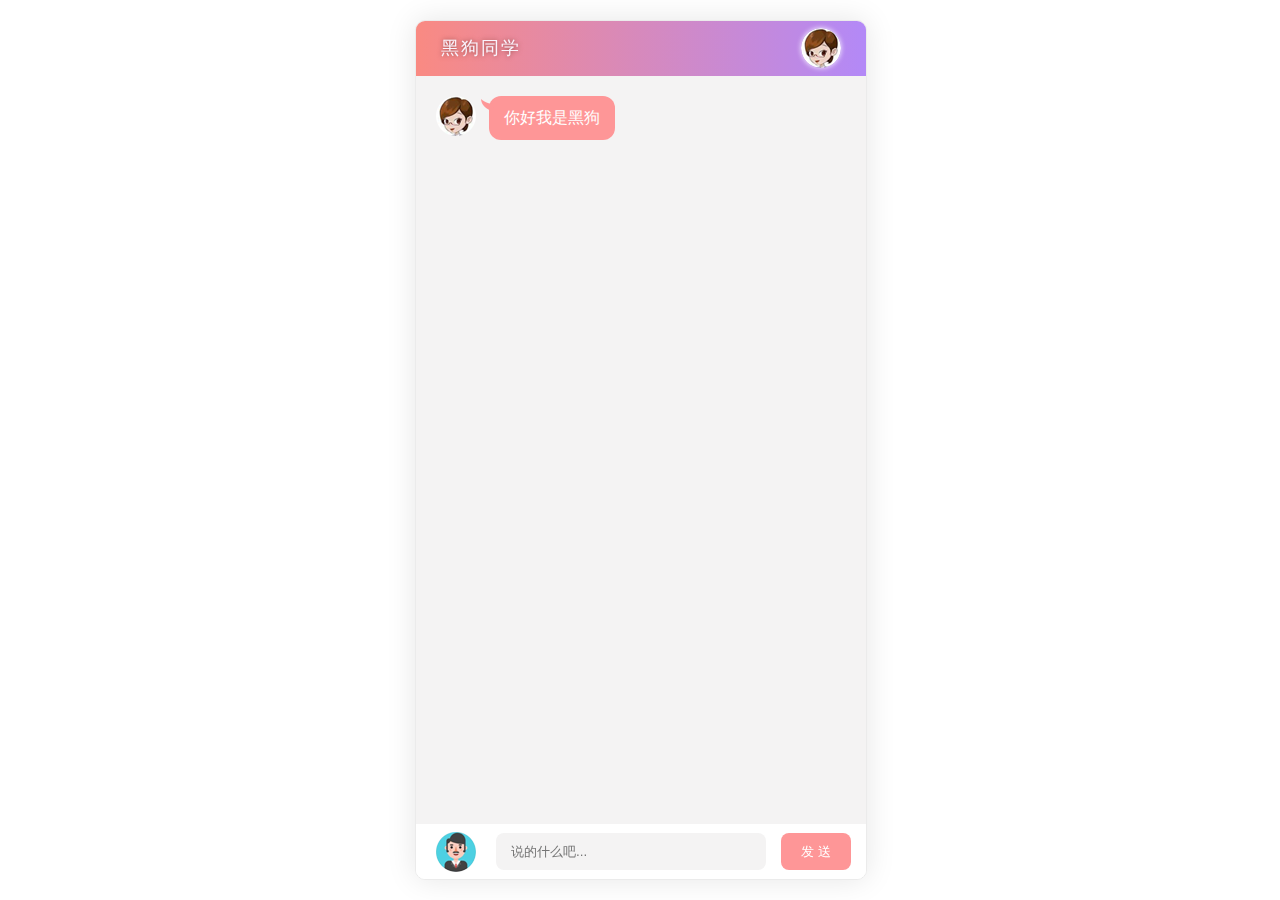
<file: 聊天机器人/index.html>
<!DOCTYPE html>
<html lang="en">

<head>
  <meta charset="UTF-8" />
  <meta name="viewport" content="width=device-width, initial-scale=1.0" />
  <meta http-equiv="X-UA-Compatible" content="ie=edge" />
  <link rel="stylesheet" href="css/reset.css" />
  <link rel="stylesheet" href="css/main.css" />
  <script type="text/javascript" src="js/jquery-1.12.4.min.js"></script>
  <script type="text/javascript" src="js/jquery-ui.min.js"></script>
  <script type="text/javascript" src="js/jquery.mousewheel.js"></script>
  <title>聊天机器人</title>
</head>

<body>
  <div class="wrap">
    <!-- 头部 Header 区域 -->
    <div class="header">
      <h3>黑狗同学</h3>
      <img src="img/person01.png" alt="icon" />
    </div>
    <!-- 中间 聊天内容区域 -->
    <div class="main">
      <ul class="talk_list" style="top: 0px;">
        <li class="left_word">
          <img src="img/person01.png" /> <span>你好我是黑狗</span>
        </li>
      </ul>
      <div class="drag_bar" style="display: none;">
        <div class="drager ui-draggable ui-draggable-handle" style="display: none; height: 412.628px;"></div>
      </div>
    </div>
    <!-- 底部 消息编辑区域 -->
    <div class="footer">
      <img src="img/person02.png" alt="icon" />
      <input type="text" id="ipt" placeholder="说的什么吧..." class="input_txt" />
      <input type="button" id="btn" value="发 送" class="input_sub" />
    </div>
  </div>
  <video src="" id="video" autoplay style="display: none;"></video>
  <script type="text/javascript" src="js/scroll.js"></script>
  <script>
    console.log("this is login version");

    $(function () {
      resetui()
    })

    $('#btn').on('click', function () {
      let text = $('#ipt').val().trim();
      if (text.length <= 0) {
        $('#ipt').val('');
        alert('输入不能为空');
      } else {
        $('.talk_list').append('<li class="right_word"><img src="img/person02.png" /> <span>' + text + '</span></li>')
        $('#ipt').val('');
        resetui();

        $.ajax({
          method: 'GET',
          url: 'http://www.liulongbin.top:3006/api/robot',
          data: {
            spoken: text
          },
          success: function (res) {
            let text = res.data.info.text;
            $('.talk_list').append('<li class="left_word"><img src="img/person01.png" /> <span> ' + text + '</span></li>')
            resetui();

            $.ajax({
              method: 'GET',
              url: 'http://www.liulongbin.top:3006/api/synthesize',
              data: {
                text: text
              },
              success: function (res) {
                console.log(res);
                $('#video').attr('src', res.voiceUrl)
              }
            })
          }
        })
      }
    })

    $('#ipt').on('keyup', function (res) {
      if (res.keyCode == 13) {
        $('#btn').click();
      }
    })
  </script>
</body>

</html>
</file>
<file: 聊天机器人/css/main.css>
body {
    font-family: 'Microsoft YaHei';
}
.wrap {
    position: fixed;
    width: 450px;
    left: 50%;
    margin-left: -225px;
    top: 20px;
    bottom: 20px;
    border: 1px solid #ebebeb;
    background-color: #fff;
    border-radius: 10px;
    box-shadow: 0 0 30px rgba(0, 0, 0, 0.1);
    overflow: hidden;
}
.header {
    height: 55px;
    background: linear-gradient(90deg, rgba(246, 60, 47, 0.6), rgba(128, 58, 242, 0.6));
    overflow: hidden;
}
.header h3 {
    color: #faf3fc;
    line-height: 55px;
    font-weight: normal;
    float: left;
    letter-spacing: 2px;
    margin-left: 25px;
    font-size: 18px;
    text-shadow: 0px 0px 5px #944846;
}
.header img {
    float: right;
    margin: 7px 25px 0 0;
    border-radius: 20px;
    box-shadow: 0 0 5px #f7f2fe;
}
.main {
    position: absolute;
    left: 0;
    right: 0;
    top: 55px;
    bottom: 55px;
    background-color: #f4f3f3;
    box-sizing: border-box;
    padding: 10px 0;
    overflow:hidden;
}
.talk_list{
    position: absolute;
    width:100%;
    left:0px;
    top:0px;
}
.talk_list li {
    overflow: hidden;
    margin: 20px 0px 30px;
}
.talk_list .left_word img {
    float: left;
    margin-left: 20px;
}
.talk_list .left_word span {
    float: left;
    background-color: #fe9697;
    padding: 10px 15px;
    max-width: 290px;
    border-radius: 12px;
    font-size: 16px;
    color: #fff;
    margin-left: 13px;
    position: relative;
    line-height: 24px;
}
.talk_list .left_word span:before {
    content: '';
    position: absolute;
    left: -8px;
    top: 3px;
    width: 13px;
    height: 12px;
    background: url('../img/corner01.png') no-repeat;
}
.talk_list .right_word img {
    float: right;
    margin-right: 20px;
}
.talk_list .right_word span {
    float: right;
    background-color: #fff;
    padding: 10px 15px;
    max-width: 290px;
    border-radius: 12px;
    font-size: 16px;
    color: #000;
    margin-right: 13px;
    position: relative;
    line-height: 24px;
}
.talk_list .right_word span:before {
    content: '';
    position: absolute;
    right: -8px;
    top: 3px;
    width: 13px;
    height: 12px;
    background: url('../img/corner02.png') no-repeat;
}
.drag_bar{
    position:absolute;
    right:0px;
    top:0px;
    background-color: #fff;
    height:100%;
    width:6px;
    box-sizing:border-box;
    border-bottom:1px solid #f4f3f3;
}
.drager{
    position:absolute;
    left:0px;
    top:0px;
    background-color: #cdcdcd;
    height:100px;
    width:6px;
    border-radius:3px;
    cursor: pointer;
}

.footer{
    width:100%;
    height: 55px;
    left:0px;
    bottom:0px;
    background-color:#fff;
    position: absolute;
}

.footer img{
    float: left;
    margin:8px 0 0 20px;
}

.input_txt{
    float: left;
    width:270px;
    height:37px;
    border:0px;
    background-color: #f4f3f3;
    margin:9px 0 0 20px;
    border-radius:8px;
    padding:0px;
    outline:none;
    text-indent:15px;
}
.input_sub{
    float: left;
    width:70px;
    height:37px;
    border:0px;
    background-color: #fe9697;
    margin:9px 0 0 15px;
    border-radius:8px;
    padding:0px;
    outline:none;
    color:#fff;
    cursor: pointer;    
}
</file>
